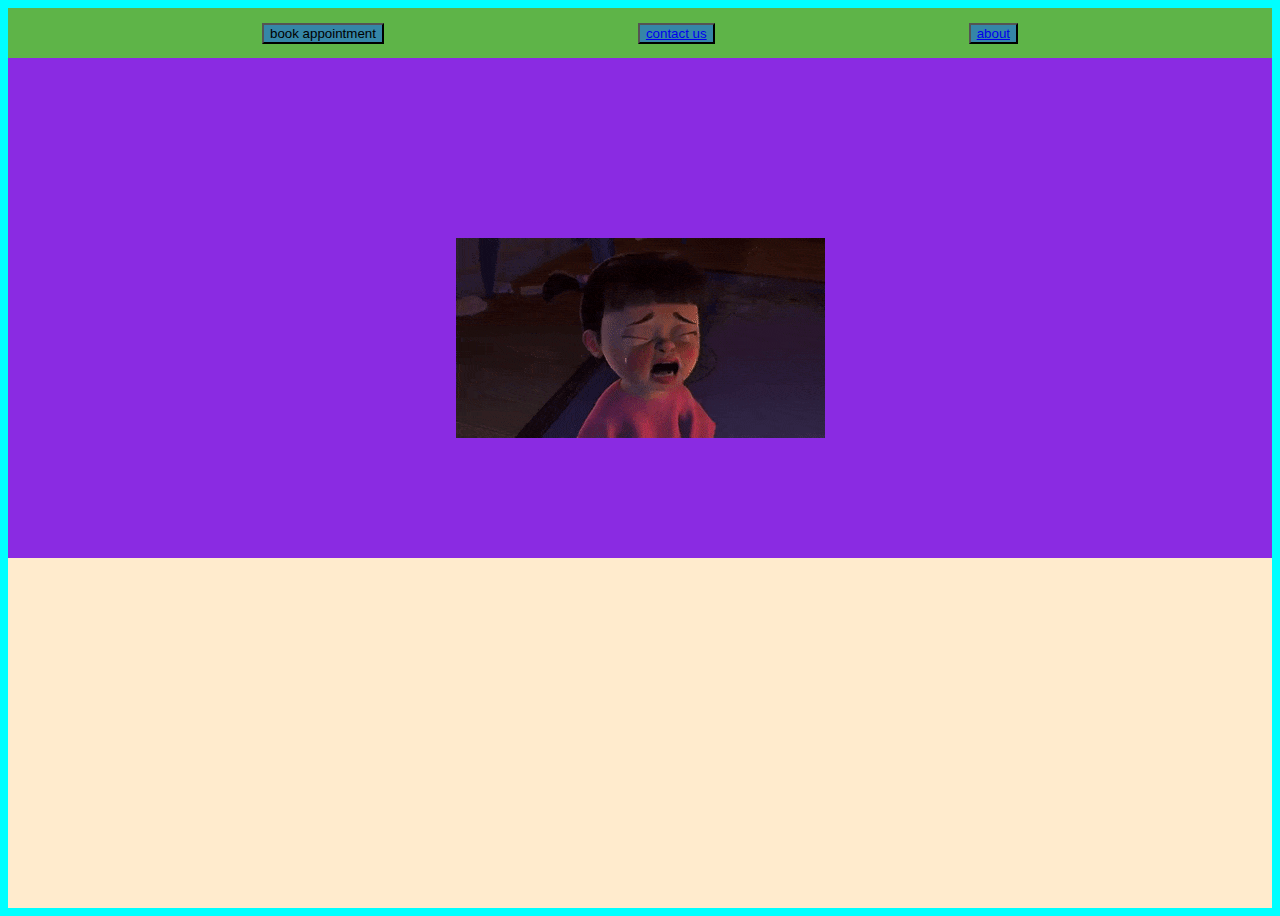
<file: website/index.html>
<!DOCTYPE html>

<html>

<head>
    <meta charset="utf-8">
    <meta http-equiv="X-UA-Compatible" content="IE=edge">
    <title></title>
    <meta name="description" content="">
    <meta name="viewport" content="width=device-width, initial-scale=1">
    <link rel="stylesheet" href="./index.css">
</head>

<body>
    <div class="main">
        <div class="banner">
            <button class="book" >book appointment</button>
            <button class="contact"><a href="./contact.html" class="btn btn-primary">contact us</a> </button>
            <button class="about"><a href="./about.html" class="btn btn-primary">about</a></button>
            
        </div>
       <div class = "bodyimg"><img class="kid" src="./ee.gif" alt="kid crying"></div>

    </div>
    
    
</body>

</html>
</file>
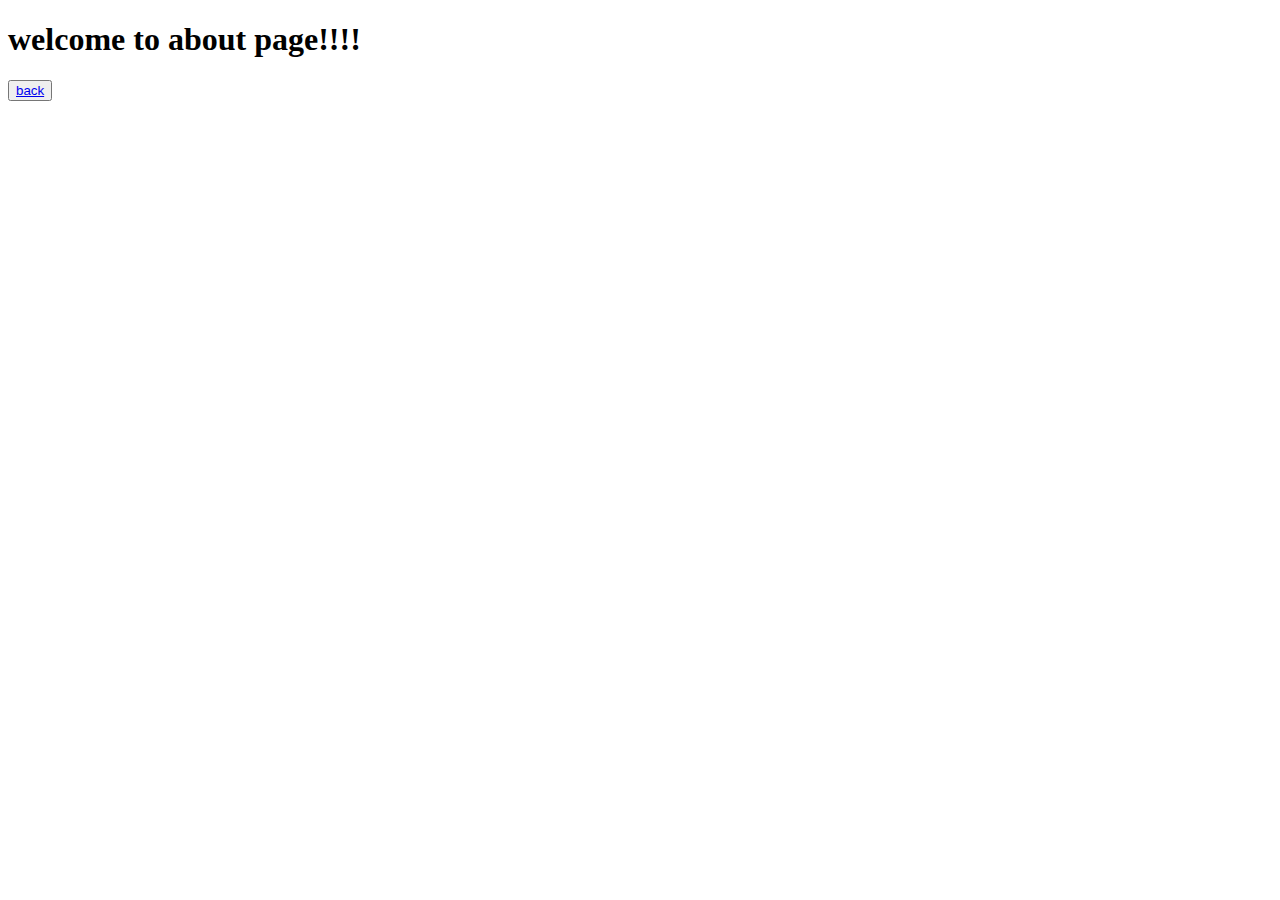
<file: website/about.html>
<!DOCTYPE html>
<!--[if lt IE 7]>      <html class="no-js lt-ie9 lt-ie8 lt-ie7"> <![endif]-->

<html>
    <head>
        <meta charset="utf-8">
        <meta http-equiv="X-UA-Compatible" content="IE=edge">
        <title></title>
        <meta name="description" content="">
        <meta name="viewport" content="width=device-width, initial-scale=1">
        <link rel="stylesheet" href="">
    </head>
    <body>
      <h1>welcome to about page!!!!</h1>
      <button class="back"><a href="./index.html" class="btn btn-primary">back</a></button>
        
        <script src="" async defer></script>
    </body>
</html>
</file>
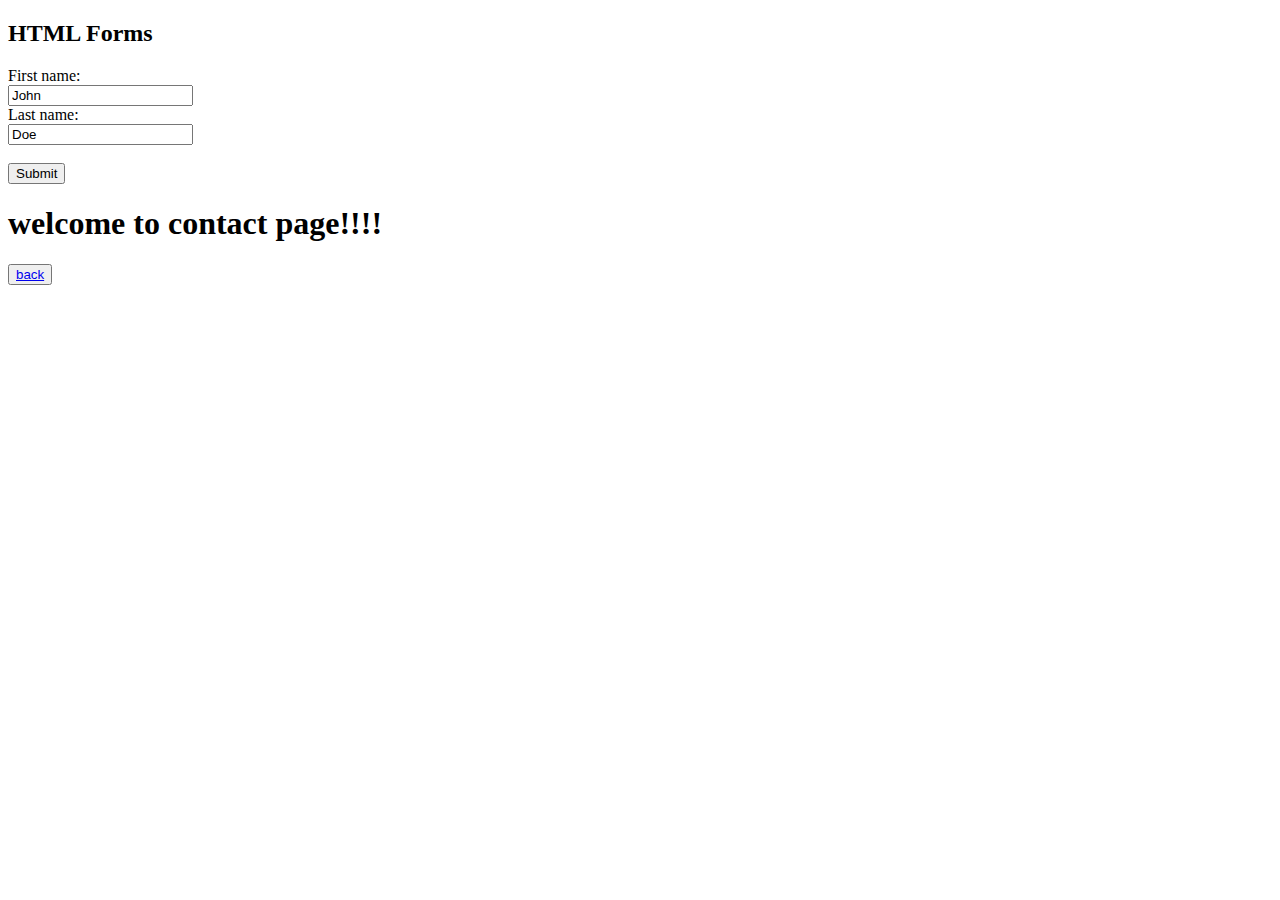
<file: website/contact.html>
<!DOCTYPE html>

<html>
    <head>
        <meta charset="utf-8">
        <meta http-equiv="X-UA-Compatible" content="IE=edge">
        <title></title>
        <meta name="description" content="">
        <meta name="viewport" content="width=device-width, initial-scale=1">
        <link rel="stylesheet" href="">
    </head>
    <body>
        <h2>HTML Forms</h2>

        <form action="/action_page.php">
          <label for="fname">First name:</label><br>
          <input type="text" id="fname" name="fname" value="John"><br>
          <label for="lname">Last name:</label><br>
          <input type="text" id="lname" name="lname" value="Doe"><br><br>
          <input type="submit" value="Submit">
        </form> 
        
        <h1>welcome to contact page!!!!</h1>
      <button class="back"><a href="./index.html" class="btn btn-primary">back</a></button>
        
        <script src="" async defer></script>
    </body>
</html>
</file>
<file: website/index.css>
html{
    background-color: aqua;
    transition: 2s;
}

.main{

height: 100vh;
display: block;
background-color: blanchedalmond;

   
}
.banner{
    position: relative;
    height: 50px;
    background-color: rgb(94, 180, 72);
    display: flex;
    justify-content: space-evenly;
    align-items:center;
}
.book{
    position: relative;
    background-color: rgb(53, 134, 167);
}
.book:hover{
    position: relative;
    background-color: rgb(48, 197, 110);
    transition: 2s;
}

.contact{
    position: relative;
    background-color: rgb(53, 134, 167);
}
.contact:hover{
    position: relative;
    background-color: rgb(48, 197, 110);
}
.about{
    position: relative;
    background-color: rgb(53, 134, 167);
}
.about:hover{
    position: relative;
    background-color: rgb(48, 197, 110);
}

.bodyimg{
    display: flex;
    justify-content: space-evenly;
    align-items:center;
    background-color: blueviolet;
    height: 500px;
}
.kid{
    background-color: rgb(173, 216, 92);
    position: relative;
    top:30px;
}

.kid:hover{
   display: none;
}
</file>
